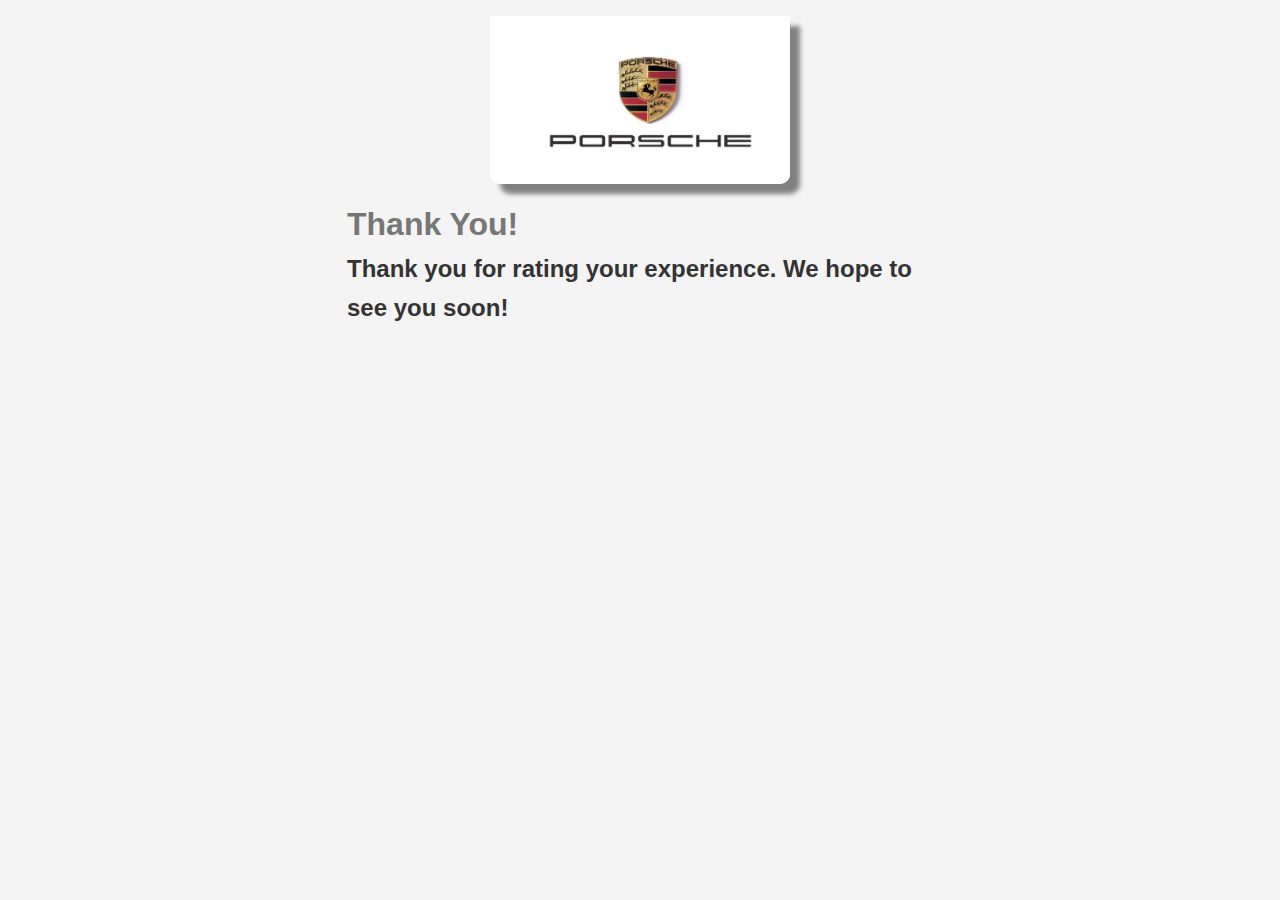
<file: templates/success.html>
<!DOCTYPE html>
<html lang="en">
  <head>
    <meta charset="UTF-8" />
    <meta name="viewport" content="width=device-width, initial-scale=1.0" />
    <meta http-equiv="X-UA-Compatible" content="ie=edge" />
    <link rel="stylesheet" href="../static/style.css" />
    <title>Thank You!</title>
  </head>
  <body>
    <div class="container">
      <img src="../static/porsche_logo.png" alt="" class="logo" />
      <h1>Thank You!</h1>
      <h2>Thank you for rating your experience. We hope to see you soon!</h2>
    </div>
  </body>
</html>
</file>
<file: static/style.css>
* {
	box-sizing: border-box;
	margin: 0;
	padding: 0;
}

body {
	background: #f4f4f4;
	font-family: Arial, Helvetica, sans-serif;
	color: #333;
	line-height: 1.6;
}

.container {
	max-width: 650px;
	margin: 1rem auto;
	overflow: auto;
	padding: 0 2rem;
}

h1 {
	color: #777;
	margin-top: 15px;
}

h3 {
	margin-bottom: 10px;
}

img {
	width: 100%;
	border-bottom-left-radius: 10px;
	border-bottom-right-radius: 10px;
	box-shadow: 10px 10px 5px grey;
	
}

.message {
	text-align: center;
	padding: 5px;
	border: #ccc dotted 2px;
	margin-top: 2rem;
	border-radius: 5px;
	box-shadow: 10px 10px 5px grey;
}

.logo {
	width: 300px;
	display: block;
	margin: auto;
	

}

.form-group {
	margin: 1rem 0;
	
}

input[type='text'],
select,
textarea {
	display: block;
	width: 100%;
	padding: 0.4rem;
	font-size: 1.2rem;
	border: 1px solid #ccc;
	border-radius: 5px;
	box-shadow: 10px 10px 5px grey;
}

.btn {
	display: block;
	width: 100%;
	background: #333;
	color: #fff;
	padding: 10px 20px;
	border: none;
	cursor: pointer;
	outline: none;
	margin-top: 1.3rem;
	border-radius: 5px;
	box-shadow: 10px 10px 5px grey;
	margin-bottom: 15px;
}
</file>
